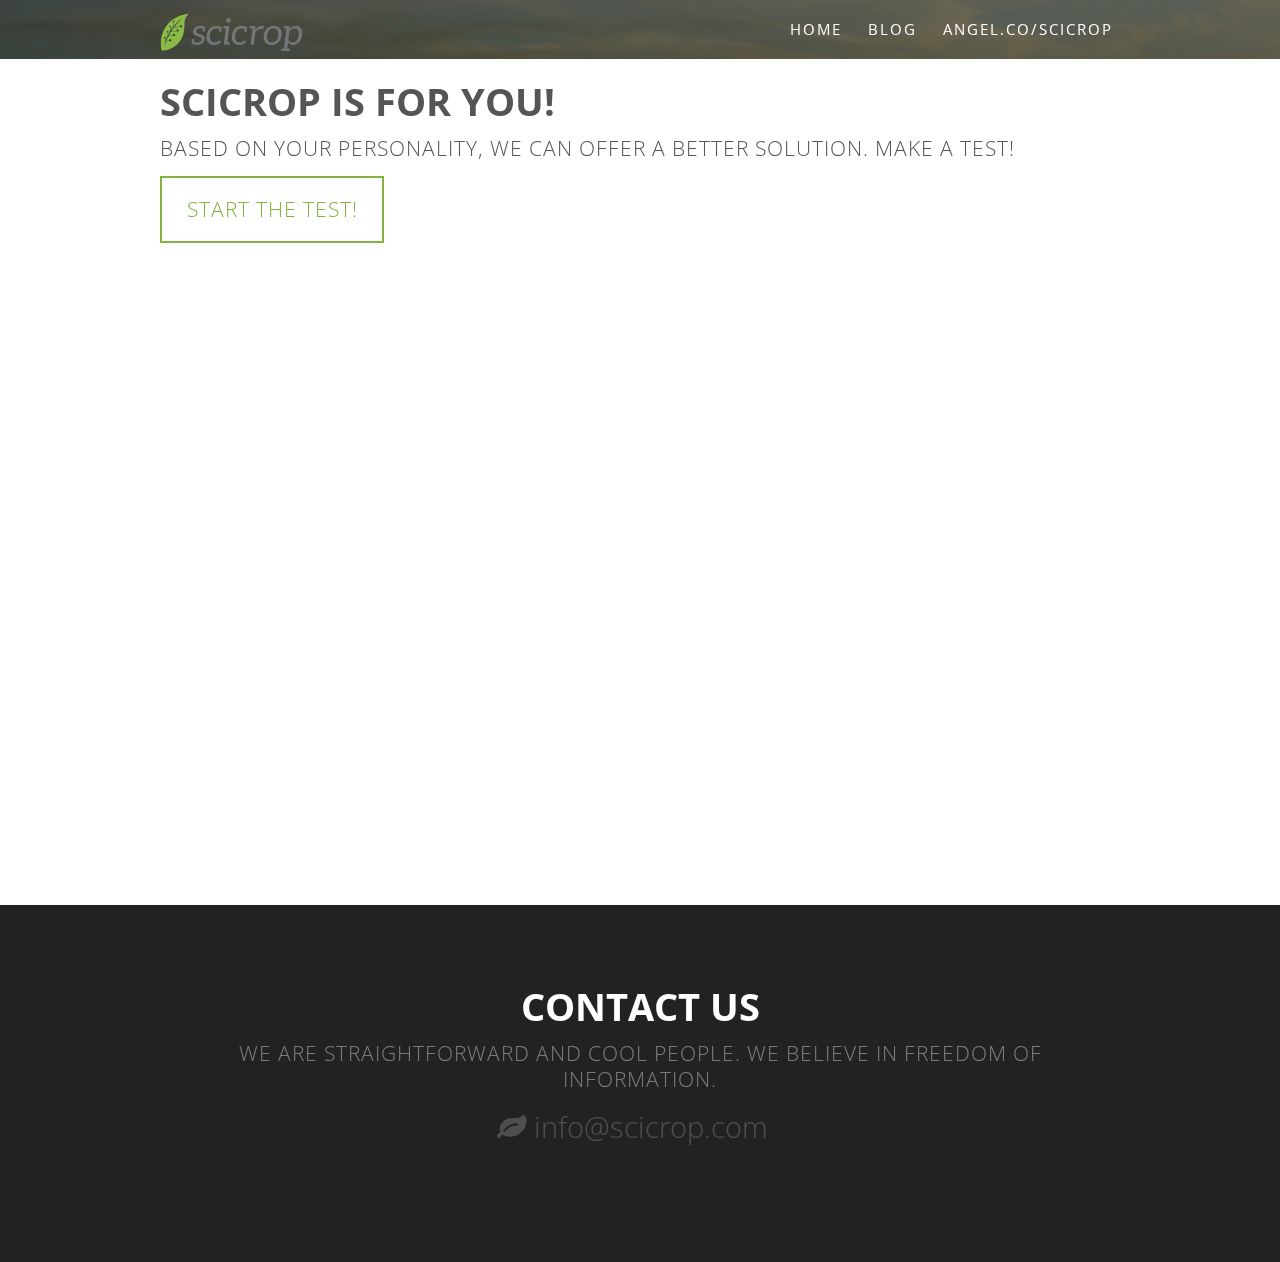
<file: php/index.html>
<!DOCTYPE HTML>

<html>
	<head>
		<title>SciCrop</title>
		<meta http-equiv="content-type" content="text/html; charset=utf-8" />
		<meta name="description" content="" />
		<meta name="keywords" content="" />
		<!--[if lte IE 8]><script src="css/ie/html5shiv.js"></script><![endif]-->
		<script src="js/jquery.min.js"></script>
		<script src="js/jquery.dropotron.min.js"></script>
		<script src="js/skel.min.js"></script>
		<script src="js/skel-layers.min.js"></script>
		<script src="js/init.js"></script>

		<script language="javascript" type="text/javascript" src="js/jquery.jqplot.min.js"></script>

    <script type="text/javascript" src="js/jqplot.barRenderer.min.js"></script>
    <script type="text/javascript" src="js/jqplot.categoryAxisRenderer.min.js"></script>
    <script type="text/javascript" src="js/jqplot.pointLabels.min.js"></script>
		<script type="text/javascript" src="js/jqplot.canvasTextRenderer.min.js"></script>
		<script type="text/javascript" src="js/jqplot.canvasAxisTickRenderer.min.js"></script>

    <script src="https://cdn.traitify.com/js/widgets/v1.js"></script>

		<noscript>
			<link rel="stylesheet" href="csscomplete: function() { $('#wait').hide(); complete: function() { $('#wait').hide(); }skel.css" />
			<link rel="stylesheet" href="css/style.css" />
			<link rel="stylesheet" type="text/css" href="css/jquery.jqplot.css" />
		</noscript>
		<!--[if lte IE 8]><link rel="stylesheet" href="css/ie/v8.css" /><![endif]-->
		<script>

		function getTypeDesc(type){

			if(type == "Visionary"){
				type = "You could select small parts of your property and try new types of crops, based on the information that SciCrop sends to you."
			} else if(type == "Naturalist"){
				type = "You can use SciCrop to create models of how modify your plantation use reduce the use of artificialy produced fertilizers and avoid the external contamination of your fields, and also keep a good productivity."
			} else if(type == "Action-Taker"){
				type = "You can use the data from SciCrop to create a situation room in your farm, in order to be able to take the right decisions about harvesting, fertilizing and crop transportation."
			} else if(type == "Inventor"){
				type = "You can modify SciCrop sensors as well as implement your own routes inside the drones, and thus, experiment new results."
			} else if(type == "Analyzer"){
				type = "Nobody knows better your crop than you, so you can get the raw data produced by SciCrop to create your own predictions, using or not the algorithms from SciCrop, actually, you will have completely freedom to use the data."
			} else if(type == "Planner"){
				type = "You can query all historical series about weather and productivity from SciCrop related with your crop, and then you can aggregate the predictions reports from SciCrop and make planings based on different scenarios."
			} else if(type == "Mentor"){
				type = "No matter where you are, you can access the SciCrop data that is important tou your farm, and then you can give specific orientations to your team, to make changes in your field or confirm the SciCrop findings."
			} else {
				type = "You can query all historical series about weather and productivity from SciCrop related with your crop, and then you can aggregate the predictions reports from SciCrop and make planings based on different scenarios."

			}

			return type;
		}

		function jump(h){
		    var url = location.href;               //Save down the URL without hash.
		    location.href = "#"+h;                 //Go to the target element.
		    history.replaceState(null,null,url);   //Don't like hashes. Changing it back.
		}


		function getResults(assessment){
			jump("top");
			$("#title").empty();
			$("#title").append("Test finished! Processing the results <img src=\"images/ajax-loader.gif\"> ");
			$("#title").show();
			$("#line").empty();

			$.ajax({
				type: "GET",
				url: "proxy.php?action=results&data="+assessment,
				data: "",
				dataType: "json",
				success: function(responseObject) {

					var typeA = (responseObject.types[0][0]);
          var typeB = (responseObject.types[1][0]);

					var typeAD = getTypeDesc(typeA);
					var typeBD = getTypeDesc(typeB);

					plotTypes(responseObject.types);
					plotTraits(responseObject.traits);

					$("#title").empty();
					$("#title").append("Your Results!");
					$("#title").show();
					$("#line").append("Based on your test, discover how Scicrop can be useful for you!");
					$("#line").show();

					traitify = Traitify.ui.load("results", assessment, ".traitify-widget");// Example selector for widget target


					//$("#text_types").append("<br><br><span class=\"name\">Your most important aspects of your personality are: "+typeA+" and "+typeB+"</span><br>")
					$("#text_types").append("<br><div align=\"center\"><img src=\"images/logo_nome_144.png\"></div><br><span class=\"blend-description\">"+typeAD+"</span> ");
					$("#text_types").append("<span class=\"blend-description\">"+typeBD+"</span><br><br>");
				},


				error: function(){
					alert("Error @ getResults");
				}});


		}

		function plotTraits(data){

			var plot1 = $.jqplot('chart_traits', [data], {
					title: 'Personality Traits',
					series:[{renderer:$.jqplot.BarRenderer}],
					seriesDefaults: {
				renderer: $.jqplot.BarRenderer,
				rendererOptions:{barMargin: 25},
				pointLabels:{show:true, stackedValue: true}
		},
					axesDefaults: {
							tickRenderer: $.jqplot.CanvasAxisTickRenderer ,
							tickOptions: {
								angle: -30,
								fontSize: '10pt'
							}
					},
					axes: {
						xaxis: {
							renderer: $.jqplot.CategoryAxisRenderer
						}
					}

			});
		}




		function plotTypes(data){

			var plot1 = $.jqplot('chart_types', [data], {
					title: 'Personality Types',
					series:[{renderer:$.jqplot.BarRenderer}],
					seriesDefaults: {
				renderer: $.jqplot.BarRenderer,
				rendererOptions:{barMargin: 25},
				pointLabels:{show:true, stackedValue: true}
		},
					axesDefaults: {
							tickRenderer: $.jqplot.CanvasAxisTickRenderer ,
							tickOptions: {
								angle: -30,
								fontSize: '10pt'
							}
					},
					axes: {
						xaxis: {
							renderer: $.jqplot.CategoryAxisRenderer
						}
					}

			});
		}


		function getAssessment(){

			$("#test").hide();
			$("#title").empty();
			$("#title").append("Loading the Test <img src=\"images/ajax-loader.gif\">");
			$("#title").show();
			$("#line").empty();

			$.ajax({
				type: "GET",
				url: "proxy.php?action=assessment&data=null",
				data: "",
				dataType: "html",
				success: function(responseObject) {
					//alert(responseObject);
					loadSlides(responseObject);
					$("#title").empty();
					$("#title").append("Test started!");
					$("#title").show();
					$("#line").append("Click \"Me\" or \"Not Me \", based on what the image means to you. ");
					$("#line").show();
				},
				error: function(){
					alert("Error @ getAssessment!")
				}});


		}

		function loadSlides(assessmentId){

			Traitify.setPublicKey("p6kn5l7octtnmrj9krdc8e51a5");
			Traitify.setHost("https://api-sandbox.traitify.com");
			Traitify.setVersion("v1");
			//Traitify.ui.load(assessmentId, ".assessment");

			traitify = Traitify.ui.load(assessmentId, ".slide-deck",{slideDeck: {showResults: false}});
				traitify.slideDeck.onFinished(function(){
					getResults(assessmentId);
				});


		}
		</script>

	</head>
	<body>
		<a href="#top"></a>
		<!-- Header Wrapper -->
			<div class="wrapper style1">

			<!-- Header -->
				<div id="header">
					<div class="container">

						<!-- Logo -->
							<h1><a href="#" id="logo"><img src="images/logo_nome_small.png"></a></h1>

						<!-- Nav -->
							<nav id="nav">
								<ul>
									<li class="active"><a href="http://scicrop.com">Home</a></li>

									<li><a href="http://blog.scicrop.com/">Blog</a></li>
									<li><a href="http://angel.co/scicrop">angel.co/scicrop</a></li>
								</ul>
							</nav>

					</div>
				</div>
			</div>

		<!-- Main -->
			<div id="main" class="wrapper style4">

				<!-- Content -->
				<div id="content" class="container">



					<section id="section">
						<header class="major">
							<h2 id="title">SciCrop is for you!</h2>
							<span id="line" class="byline">Based on your personality, we can offer a better solution. Make a test!</span>
						</header>
						<a href="#" onclick="getAssessment()" id="test" class="button">Start the test!</a>
					</section>
					<div class="assessment"></div>
					<div class="slide-deck"></div>


					<div class="traitify-widget"></div>
				  <div id="text_types" ></div>

					<div id="chart_types" style="width: 860px; height: 250px; position: relative; margin: 0 auto;"></div><br>
					<div id="chart_traits" style="width: 860px; height: 250px; position: relative; margin: 0 auto;"></div>
					<div class="personality-types"></div>
					<div class="personality-traits"></div>
				</div>
				<br><br><br><br>
			</div>



			<!-- Footer -->
	<div id="footer">
		<section class="container">
			<header class="major">
				<h2>Contact us</h2>
				<span class="byline">We are straightforward and cool people. We believe in freedom of information.</span>
			</header>
			<ul class="icons">
				<li class="active"><a href="#" class="fa fa-leaf"><a href="mailto:info@scicrop.com">&nbsp;info@scicrop.com</a></a></li>

			</ul>
			<hr />
		</section>

		<!-- Copyright
			<div id="copyright">
				Design: <a href="http://templated.co">TEMPLATED</a> Images: <a href="http://unsplash.com">Unsplash</a> (<a href="http://unsplash.com/cc0">CC0</a>)
			</div>
-->
	</div>
		</div>

	</body>
</html>
</file>
<file: php/css/ie/v8.css>
/*
	Solarize by TEMPLATED
	templated.co @templatedco
	Released for free under the Creative Commons Attribution 3.0 license (templated.co/license)
*/

/* Header */

	#header {
		background: #4c4c4c;
	}

/* Wrapper */

	.wrapper.style5 .image img {
		position: relative;
		-ms-behavior: url("css/ie/PIE.htc");
	}

/* Dropotron */

	.dropotron {
		background: #4c4c4c;
	}

/* Copyright */

	#copyright .container {
		border-color: #303030;
	}
</file>
<file: php/css/style.css>
@import url("font-awesome.min.css");
@import url("http://fonts.googleapis.com/css?family=Open+Sans:300,400,600,700,800");

/*
	Solarize by TEMPLATED
	templated.co @templatedco
	Released for free under the Creative Commons Attribution 3.0 license (templated.co/license)
*/

/* Basic */

#text_types {
width: 100%;
position: relative;
text-align: justify;
max-width: 860px;
margin: 0 auto;
font-family: "Source Sans Pro";
color: #555555;
}

.slide {
        height: 400px !important;
    }

	body {
		background: #222222;
	}

		body.loading * {
			-moz-transition: none !important;
			-webkit-transition: none !important;
			-o-transition: none !important;
			-ms-transition: none !important;
			transition: none !important;
			-moz-animation: none !important;
			-webkit-animation: none !important;
			-o-animation: none !important;
			-ms-animation: none !important;
			animation: none !important;
		}

	body, input, select, textarea {
		color: #555555;
		font-family: 'Open Sans', sans-serif;
		font-size: 12pt;
		font-weight: 300;
		line-height: 1.65em;
	}

	a {
		color: #82b440;
		text-decoration: underline;
	}

	strong, b {
		font-weight: 700;
	}

	em, i {
		font-style: italic;
	}

	p, ul, ol, dl, table, blockquote {
		margin: 0 0 2em 0;
	}

	p {
		line-height: 1.8em;
	}

		p.medium {
			font-size: 1.4em;
		}

	h1, h2, h3, h4, h5, h6 {
		color: inherit;
		font-weight: 700;
	}

		h1 a, h2 a, h3 a, h4 a, h5 a, h6 a {
			color: inherit;
			text-decoration: none;
		}

	h2 {
		font-size: 1.5em;
	}

	h3 {
		font-size: 1.25em;
	}

	sub {
		font-size: 0.8em;
		position: relative;
		top: 0.5em;
	}

	sup {
		font-size: 0.8em;
		position: relative;
		top: -0.5em;
	}

	hr {
		border-top: solid 1px #82b440;
		border: 0;
		margin-bottom: 1.5em;
	}

	blockquote {
		border-left: solid 0.5em #82b440;
		font-style: italic;
		padding: 1em 0 1em 2em;
	}

	section.special, article.special {
		text-align: center;
	}

	header.major {
		padding-bottom: 1em;
		text-align: center;
		text-transform: uppercase;
	}

		header.major h2 {
			font-size: 2.6em;
			font-weight: 700;
		}

		header.major .byline {
			display: block;
			padding-top: 1em;
			letter-spacing: 1px;
			font-size: 1.4em;
		}

	footer > :last-child {
		margin-bottom: 0;
	}

	footer.major {
		padding-top: 3em;
	}

/* Form */

	input[type="text"],
	input[type="password"],
	input[type="email"],
	textarea {
		-moz-appearance: none;
		-webkit-appearance: none;
		-o-appearance: none;
		-ms-appearance: none;
		appearance: none;
		background: none;
		border: solid 1px #82b440;
		color: inherit;
		display: block;
		outline: 0;
		padding: 0.75em;
		text-decoration: none;
		width: 100%;
	}

		input[type="text"]:focus,
		input[type="password"]:focus,
		input[type="email"]:focus,
		textarea:focus {
			border-color: #82b440;
		}

	input[type="text"],
	input[type="password"],
	input[type="email"] {
		line-height: 1em;
	}

	::-webkit-input-placeholder {
		color: inherit;
		opacity: 0.5;
		position: relative;
		top: 3px;
	}

	:-moz-placeholder {
		color: inherit;
		opacity: 0.5;
	}

	::-moz-placeholder {
		color: inherit;
		opacity: 0.5;
	}

	:-ms-input-placeholder {
		color: inherit;
		opacity: 0.5;
	}

	.formerize-placeholder {
		color: rgba(85, 85, 85, 0.5) !important;
	}

/* Image */

	.image {
		border: 0;
		position: relative;
	}

		.image.fit {
			display: block;
		}

			.image.fit img {
				display: block;
				width: 100%;
			}

		.image.feature {
			display: block;
			margin: 0 0 2em 0;
		}

			.image.feature img {
				display: block;
				width: 100%;
			}

/* Icon */

	.icon {
		position: relative;
	}

		.icon:before {
			content: "";
			-moz-osx-font-smoothing: grayscale;
			-webkit-font-smoothing: antialiased;
			font-family: FontAwesome;
			font-style: normal;
			font-weight: normal;
			text-transform: none !important;
		}

		.icon > .label {
			display: none;
		}

/* Lists */

	ol.default {
		list-style: decimal;
		padding-left: 1.25em;
	}

		ol.default li {
			padding-left: 0.25em;
		}

	ul.default {
		margin: 0;
		padding: 0;
		list-style: none;
	}

		ul.default li {
			padding: 0.40em 0em;
		}

	ul.icons {
		cursor: default;
		padding-bottom: 2em;
	}

		ul.icons li {
			display: inline-block;
			line-height: 1em;
			padding: 0.5em 1em;
		}

			ul.icons li:first-child {
				padding-left: 0;
			}

			ul.icons li span {
				display: none;
			}

			ul.icons li a {
				text-decoration: none;
				font-size: 2em;
				color: inherit;
				opacity: 0.2;
				-moz-transition: all 0.35s ease-in-out;
				-webkit-transition: all 0.35s ease-in-out;
				-o-transition: all 0.35s ease-in-out;
				-ms-transition: all 0.35s ease-in-out;
				transition: all 0.35s ease-in-out;
			}

			ul.icons li a:hover {
				color: inherit;
				opacity: 1;
			}

	ul.actions {
		cursor: default;
	}

		ul.actions:last-child {
			margin-bottom: 0;
		}

		ul.actions li {
			display: inline-block;
			padding: 0 0 0 1.5em;
		}

			ul.actions li:first-child {
				padding: 0;
			}

		ul.actions.vertical li {
			display: block;
			padding: 1.5em 0 0 0;
		}

			ul.actions.vertical li:first-child {
				padding: 0;
			}

	ul.special-icons {
		margin: 0em;
		padding: 0em;
	}

		ul.special-icons > li {
			position: relative;
			padding: 0.50em 0em 0.50em 0em;
		}

		ul.special-icons > li:before {
			position: absolute;
			left: 0;
			top: 2em;
			display: block;
			background: none;
			font-size: 2em;
			border-radius: 5px;
		}

		ul.special-icons > li:first-child {
			border-top: none;
		}

		ul.special-icons h3 {
			margin-bottom: 0.80em;
			line-height: 2em;
			text-transform: uppercase;
			font-weight: 700;
			font-size: 1.2em;
		}

		ul.special-icons span {
			line-height: 190%;
		}

		ul.special-icons .fa {
			float: left;
			display: inline-block;
			padding-right: 1em;
			font-size: 1.4em;
			color: #82b440;
		}

		ul.special-icons p {
			padding-left: 2.7em;
		}

/* Tables */

	table {
		width: 100%;
	}

		table.default {
			width: 100%;
		}

			table.default tbody tr {
				border-bottom: solid 1px #82b440;
			}

			table.default td {
				padding: 0.5em 1em 0.5em 1em;
			}

			table.default th {
				font-weight: 700;
				padding: 0.5em 1em 0.5em 1em;
				text-align: left;
			}

			table.default thead {
				background: #555555;
				color: #fff;
			}

/* Button */

	input[type="submit"],
	input[type="reset"],
	input[type="button"],
	.button {
		-moz-appearance: none;
		-webkit-appearance: none;
		-o-appearance: none;
		-ms-appearance: none;
		appearance: none;
		background: none;
		border-radius: none;
		border: 2px solid;
		border-color: #82b440;
		color: #82b440;
		cursor: pointer;
		display: inline-block;
		padding: 0.90em 1.2em;
		letter-spacing: 1px;
		text-align: center;
		text-decoration: none;
		text-transform: uppercase;
		font-size: 1.4em;
		-moz-transition: all 0.35s ease-in-out;
		-webkit-transition: all 0.35s ease-in-out;
		-o-transition: all 0.35s ease-in-out;
		-ms-transition: all 0.35s ease-in-out;
		transition: all 0.35s ease-in-out;
	}

		input[type="submit"]:hover,
		input[type="reset"]:hover,
		input[type="button"]:hover,
		.button:hover {
			background: #82b440;
			color: white;
		}

		input[type="submit"].alt,
		input[type="reset"].alt,
		input[type="button"].alt,
		.button.alt {
			border-color: inherit;
			color: inherit;
		}

			input[type="submit"].alt:hover,
			input[type="reset"].alt:hover,
			input[type="button"].alt:hover,
			.button.alt:hover {
				background: white;
				color: #82b440;
			}

		input[type="submit"].fit,
		input[type="reset"].fit,
		input[type="button"].fit,
		.button.fit {
			width: 100%;
		}

		input[type="submit"].small,
		input[type="reset"].small,
		input[type="button"].small,
		.button.small {
			font-size: 0.8em;
		}

/* Wrapper */

	.wrapper {
		padding: 6em 0em 4em 0em;
	}

		.wrapper.style1 {
			padding: 0em;
			background: #222222 url(../images/banner.jpg) no-repeat;
			background-size: cover;
		}

		.wrapper.style2 {
			background: #f2f2f2;
		}

			.wrapper.style2 .major {
				text-align: left !important;
			}

				.wrapper.style2 .major h2 {
					display: block;
					margin-bottom: 0.70em;
					letter-spacing: 1px;
					line-height: 1.4em;
					text-transform: uppercase;
					font-size: 1.8em;
					font-weight: 400;
				}

				.wrapper.style2 .major .byline {
					letter-spacing: normal;
					line-height: 1.6em;
					text-transform: capitalize;
					font-size: 1.4em;
				}

			.wrapper.style2 h3 {
				display: block;
				margin-bottom: 1em;
				letter-spacing: 1px;
				line-height: 1.4em;
				text-transform: uppercase;
				font-size: 1.6em;
				font-weight: 400;
			}

		.wrapper.style3 {
			padding-bottom: 6em;
			background: #82b440;
			text-align: center;
			color: white;
		}

			.wrapper.style3 .container {
				padding-left: 6em;
				padding-right: 6em;
			}

			.wrapper.style3 p {
				font-size: 1.6em;
			}

		.wrapper.style4 {
			background: white;
		}

		.wrapper.style5 {
			background: #82b440;
			text-align: center;
			color: white;
		}

			.wrapper.style5 .image {
				display: block;
				width: 60%;
				margin: 0em auto 2em auto;
			}

				.wrapper.style5 .image img {
					border-radius: 50%;
					border: 10px solid;
					border-color: white;
				}

/* Header */

	#header {
		color: white;
		height: 4em;
		background: rgba(0, 0, 0, 0.5);
	}

		#header .container {
			position: relative;
		}

	.homepage #logo {
		display: none;
	}

	.homepage #nav {
		position: static;
		right: none;
		text-align: center;
	}

	#logo {
		line-height: 2em;
		letter-spacing: 2px;
		text-transform: uppercase;
		font-size: 2em;
		font-weight: 400;
	}

		#logo h1 {
			display: inline-block;
			margin: 0;
			padding: 0;
		}

		#logo a {
			color: inherit;
		}

	#nav {
		position: absolute;
		top: 0;
		right: 0;
	}

		#nav > ul {
			margin: 0;
		}

			#nav > ul > li {
				border-radius: 4px;
				display: inline-block;
				margin-left: 0.5em;
				padding: 0 0.5em;
			}

				#nav > ul > li a {
					color: inherit;
					line-height: 4em;
					letter-spacing: 2px;
					text-decoration: none;
					text-transform: uppercase;
					font-weight: 400;
					font-size: 1em;
				}

				#nav > ul > li:first-child {
					margin-left: 0;
				}

				#nav > ul > li.active a {
					color: white;
				}

				#nav > ul > li > ul {
					display: none;
				}

/* Dropotron */

	.dropotron {
		top: 2em;
		background: rgba(32, 32, 32, 0.75);
		border-radius: 4px;
		color: inherit;
		min-width: 12em;
		padding: 1em 0;
		color: white;
	}

		.dropotron > li {
			line-height: 2em;
			padding: 0 1em;
		}

			.dropotron > li > a {
				color: inherit;
				letter-spacing: 2px;
				text-decoration: none;
				text-transform: uppercase;
			}

			.dropotron > li.active > a, .dropotron > li:hover > a {
				color: inherit;
			}

		.dropotron.level-0 {
			border-radius: 0 0 4px 4px;
			font-size: 1em;
			margin-left: -0.5em;
		}

/* Banner */

	#banner {
		padding: 6em 0em 3em 0em;
		text-align: center;
		text-transform: uppercase;
		color: white;
	}

		#banner .container {
			padding: 0em 8em;
		}

		#banner h2 {
			display: inline-block;
			padding: 0.50em 0.30em;
			background: #82b440;
			font-size: 3em;
			font-weight: 400;
		}

		#banner span, #banner p {
			display: block;
			letter-spacing: 1px;
			text-transform: uppercase;
			font-size: 1.6em;
			font-weight: 300;
		}

		#banner span {
			padding: 1em 0em;
		}

/* Main */

	#main {
		padding: 2em 0;
	}

		#main #content .major, #main #sidebar .major {
			text-align: left;
		}

		#main #sidebar section {
			margin-top: 4em;
		}

			#main #sidebar section:first-child {
				margin-top: 0;
			}

		#main #sidebar .major {
			padding-bottom: 2em;
		}

			#main #sidebar .major h2 {
				font-size: 1.8em;
			}

/* Footer */

	#footer {
		padding: 6em 0 2em 0;
		text-align: center;
		color: white;
	}

		#footer hr {
			border-bottom: 1px solid;
			border-color: inherit;
			opacity: .05;
		}

		#footer .major h2 {
			color: inherit;
		}

		#footer .major .byline {
			color: inherit;
			opacity: .4;
		}

		#footer .copyright {
			margin-top: 3em;
			text-align: center;
		}

/* Copyright */

	#copyright {
		position: relative;
		text-transform: uppercase;
		text-align: center;
		padding: 3em 0em 3em 0em;
		color: inherit;
		opacity: .40;
	}

		#copyright a {
			text-decoration: none;
			color: inherit;
		}

/* Extra */

	#extra1 h2 {
		display: block;
		margin-bottom: 1em;
		letter-spacing: 1px;
		line-height: 1.4em;
		text-transform: uppercase;
		font-size: 1.8em;
		font-weight: 400;
	}

	#extra1 h3 {
		display: block;
		margin-bottom: 1em;
		letter-spacing: 1px;
		line-height: 1.4em;
		text-transform: uppercase;
		font-size: 1.6em;
		font-weight: 400;
	}

/* Team */

	#team h3 {
		margin-bottom: 0.50em;
		letter-spacing: 2px;
		text-transform: uppercase;
		font-weight: 700;
	}
</file>
